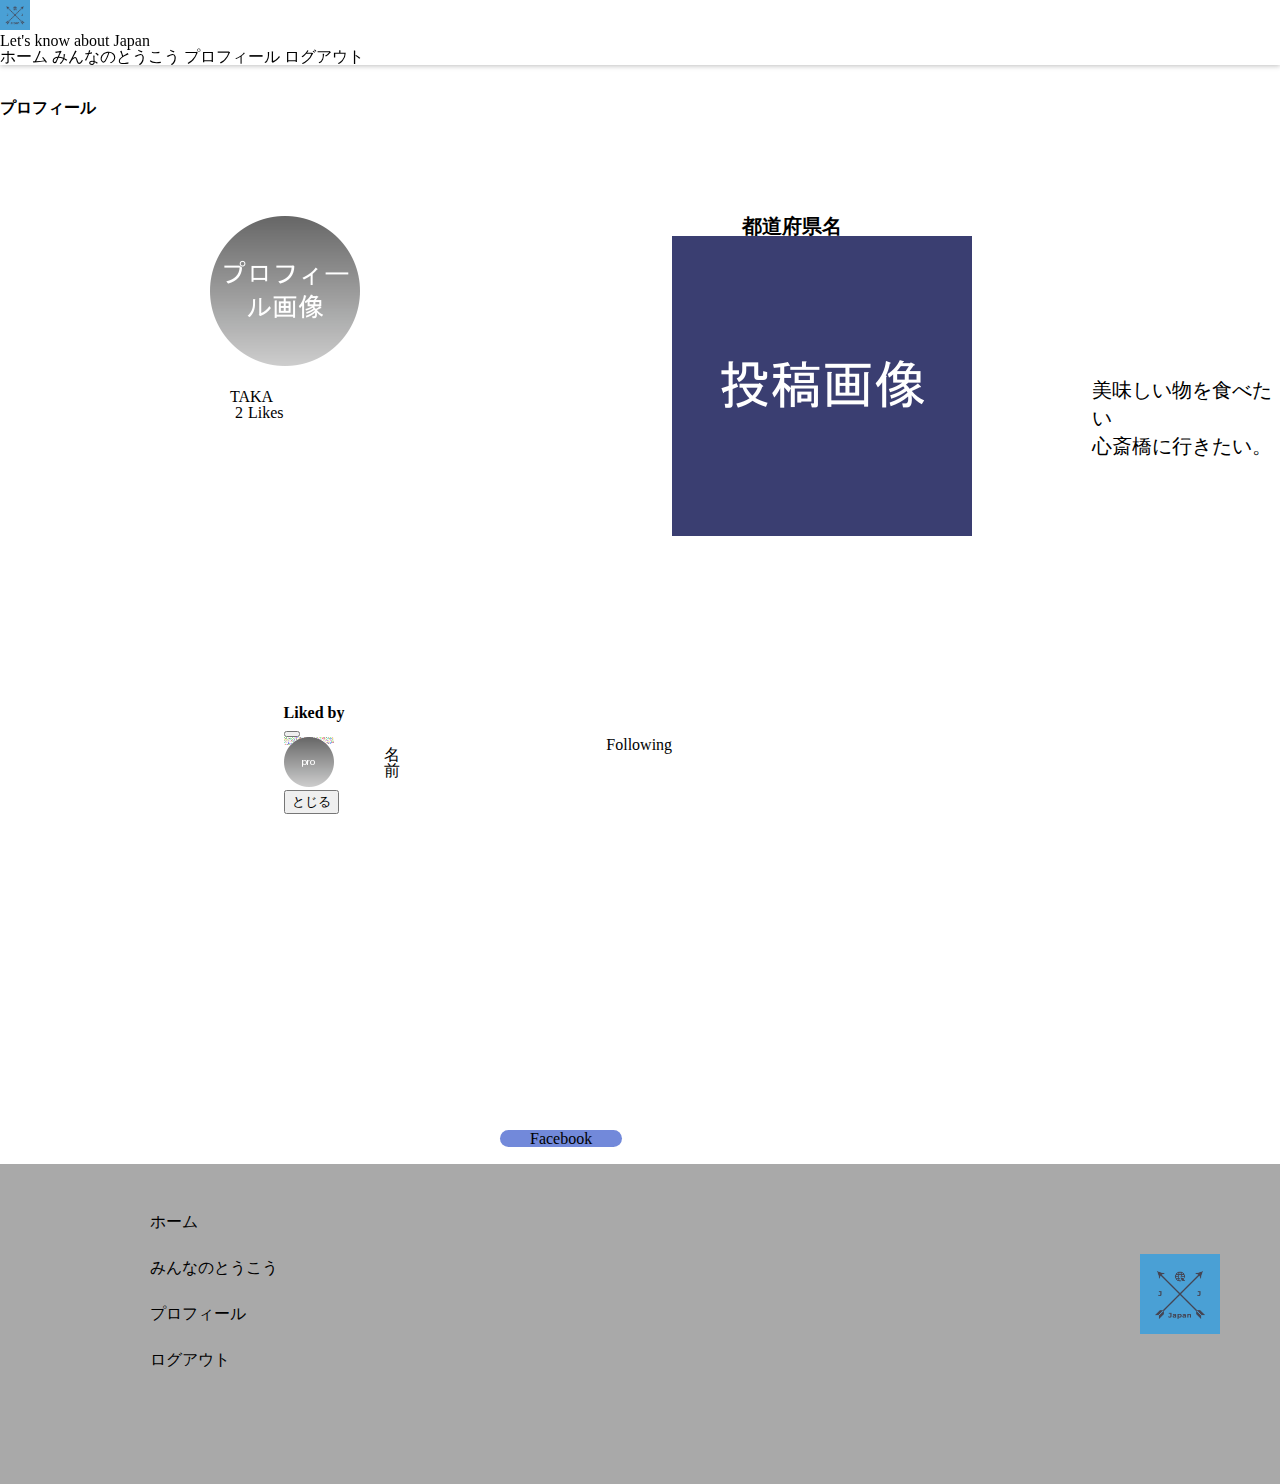
<file: favorite.html>
<!DOCTYPE html>
<html lang="ja">
<head>
  <meta charset="UTF-8">
  <meta http-equiv="X-UA-Compatible" content="IE=edge">
  <meta name="viewport" content="width=device-width, initial-scale=1.0">

  <link rel="stylesheet" href="favorite.css">
  <link href="https://cdn.jsdelivr.net/npm/bootstrap@5.0.0-beta1/dist/css/bootstrap.min.css" rel="stylesheet" integrity="sha384-giJF6kkoqNQ00vy+HMDP7azOuL0xtbfIcaT9wjKHr8RbDVddVHyTfAAsrekwKmP1" crossorigin="anonymous">

  <title>Document</title>

</head>
<body>
  <header class="d-flex flex-column flex-md-row align-items-center p-3 px-md-4 mb-3 bg-white border-bottom shadow-sm" id="header1">
    <img src="logo.png" alt="">
    <p class="h5 my-0 me-md-auto fw-normal">Let's know about Japan</p>

    <div class="jumbotron"> 
    <nav class="my-2 my-md-0 me-md-3">
      <a class="p-2 text-dark" href="#">ホーム</a>
      <a class="p-2 text-dark" href="#">みんなのとうこう</a>
      <a class="p-2 text-dark" href="#">プロフィール</a>
      <a class="p-2 text-dark" href="#">ログアウト</a>
    </nav>
  </div>
  </header>


  <section id="section1">
    <h1 class="text-center" id="section1h1">プロフィール</h1>

     <div class="container d-flex align-items-center" id="profile1">

        <div id="profile-left">
          <img src="profile.png" alt="プロフィール画像">
           <ul id="section1ul1">
             <li id="section1li1">TAKA</li>
           </ul>
          <ul id="section1ul2">
            <li>2</li>
            <li><a type="button" data-bs-toggle="modal" data-bs-target="#staticBackdrop" href="">Likes</a></li>

<!-- Modal -->
<div class="modal fade" id="staticBackdrop" data-bs-backdrop="static" data-bs-keyboard="false" tabindex="-1" aria-labelledby="staticBackdropLabel" aria-hidden="true">
  <div class="modal-dialog">
    <div class="modal-content">
      <div class="modal-header">
        <h5 class="modal-title" id="staticBackdropLabel">Liked by</h5>
        <button type="button" class="btn-close" data-bs-dismiss="modal" aria-label="Close"></button>
      </div>
       <div class="modal-body">

        <div id="profile-right">

          <div id="following"> 
             <ul>
               <li id="followingli1"><img src="profilepicture.png" alt="プロフィール画像"></li>
               <li id="followingli2"><p>名前</p></li>
             </ul>
          </div>

          <div id="followers">
             <a class="btn btn-primary" href="">Following</a>
          </div>

      </div>

      </div>
      <div class="modal-footer">
        <button type="button" class="btn btn-secondary" data-bs-dismiss="modal">とじる</button>
      </div>
    </div>
  </div>
</div>
</ul>
</div>

    
        <div id="profile-right">

            <div id="profile-right-right">
              <ul id="profile-right-rightul1">
                <li id="profile-right-rightli1">都道府県名</li>
              </ul>
              <img src="post.png" alt="">
            </div>

            <div id="profile-right-left">
              <p>美味しい物を食べたい<br>
                心斎橋に行きたい。</p>
            </div>

        </div>
     </div>
  </section>

  <div class="container">
    <a class="btn btn-primary" href="" id="a3">Facebook</a>
  </div>


  <footer>
    <div id="footer-left">
      <ul id="footerul">
       <li><a href="">ホーム</a></li>
       <li><a href="">みんなのとうこう</a></li>
       <li><a href="">プロフィール</a></li>
       <li><a href="">ログアウト</a></li>
      </ul>
    </div>
  
    <div id="footer-right">
       <img src="logo.png" alt="">
    </div>
  </footer>

  <script src="https://cdn.jsdelivr.net/npm/bootstrap@5.0.0-beta1/dist/js/bootstrap.bundle.min.js" integrity="sha384-ygbV9kiqUc6oa4msXn9868pTtWMgiQaeYH7/t7LECLbyPA2x65Kgf80OJFdroafW" crossorigin="anonymous"></script>
</body>
</html>
</file>
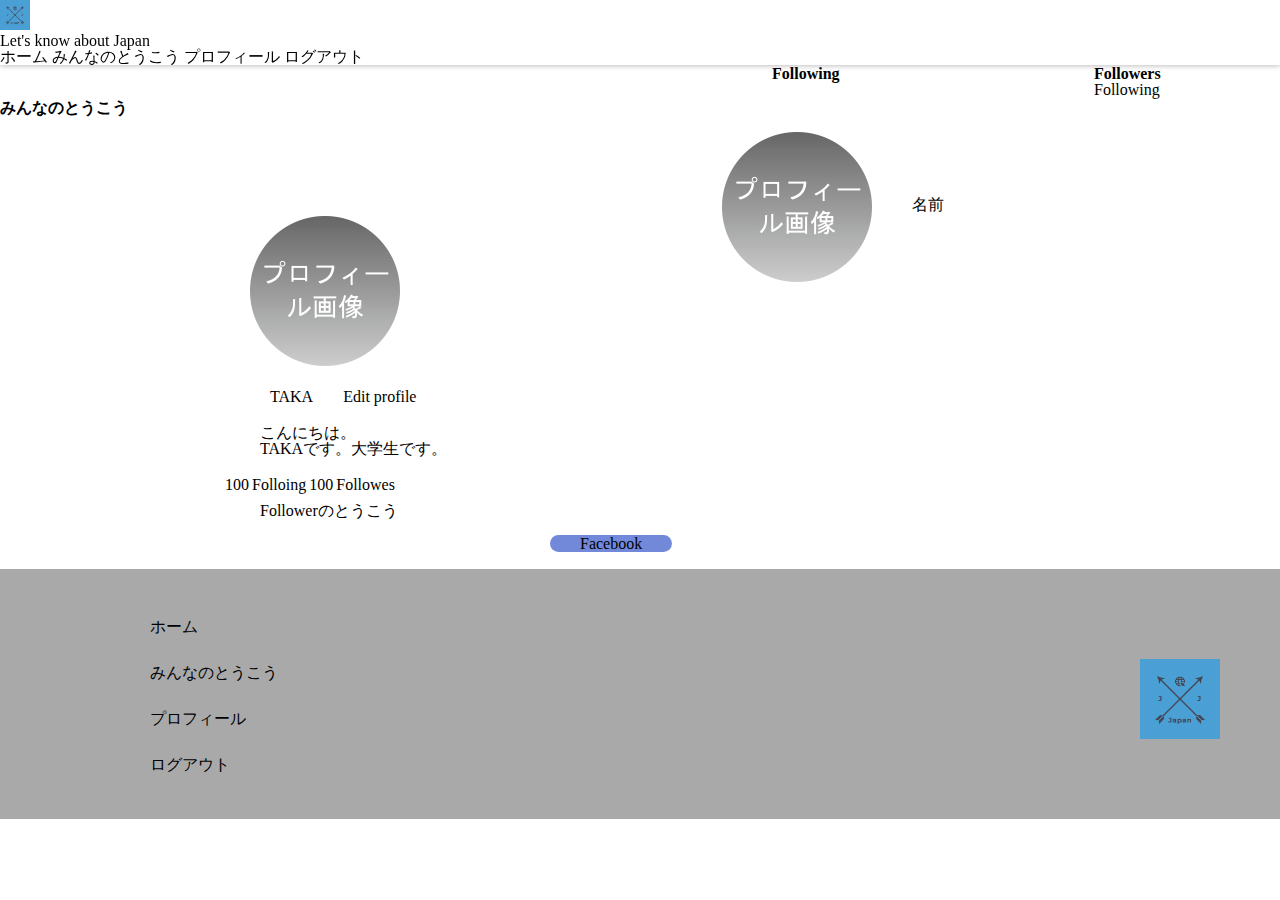
<file: follow.html>
<!DOCTYPE html>
<html lang="ja">
<head>
  <meta charset="UTF-8">
  <meta http-equiv="X-UA-Compatible" content="IE=edge">
  <meta name="viewport" content="width=device-width, initial-scale=1.0">

  <link rel="stylesheet" href="follow.css">
  <link href="https://cdn.jsdelivr.net/npm/bootstrap@5.0.0-beta1/dist/css/bootstrap.min.css" rel="stylesheet" integrity="sha384-giJF6kkoqNQ00vy+HMDP7azOuL0xtbfIcaT9wjKHr8RbDVddVHyTfAAsrekwKmP1" crossorigin="anonymous">

  <title>Document</title>
</head>


<body>
  <header class="d-flex flex-column flex-md-row align-items-center p-3 px-md-4 mb-3 bg-white border-bottom shadow-sm" id="header1">
    <img src="logo.png" alt="">
    <p class="h5 my-0 me-md-auto fw-normal">Let's know about Japan</p>

    <div class="jumbotron"> 
    <nav class="my-2 my-md-0 me-md-3">
      <a class="p-2 text-dark" href="#">ホーム</a>
      <a class="p-2 text-dark" href="#">みんなのとうこう</a>
      <a class="p-2 text-dark" href="#">プロフィール</a>
      <a class="p-2 text-dark" href="#">ログアウト</a>
    </nav>
  </div>
  </header>

 <section id="section1">
    <h1 class="text-center">みんなのとうこう</h1>

    <div class="container d-flex align-items-center" id="profile1">

      <div id="profile-left">
        <img src="profile.png" alt="プロフィール画像">
         <ul id="section1ul1">
           <li>TAKA</li>
           <li><a href="">Edit profile</a></li>
         </ul>
        <p id="section1p1">こんにちは。<br>TAKAです。大学生です。</p> 
        <ul id="section1ul2">
          <li>100</li>
          <li><a href="">Folloing</a></li>
          <li>100</li>
          <li><a href="">Followes</a></li>
        </ul>
        <a href="" id="section1a1">Followerのとうこう</a>
      </div>

      <div id="profile-right">

          <div id="following">
             <h4>Following</h4>
             <ul>
               <li id="followingli1"><img src="profile.png" alt="プロフィール画像"></li>
               <li id="followingli2"><p>名前</p></li>
             </ul>
          </div>

          <div id="followers">
             <h4>Followers</h4>
             <a class="btn btn-primary" href="">Following</a>
          </div>
       
      </div>
    </div> 
 </section>

 <div class="container">
  <a class="btn btn-primary" href="" id="a3">Facebook</a>
</div>


<footer>
  <div id="footer-left">
    <ul id="footerul">
     <li><a href="">ホーム</a></li>
     <li><a href="">みんなのとうこう</a></li>
     <li><a href="">プロフィール</a></li>
     <li><a href="">ログアウト</a></li>
    </ul>
  </div>

  <div id="footer-right">
     <img src="logo.png" alt="">
  </div>
</footer>



  <script src="https://cdn.jsdelivr.net/npm/bootstrap@5.0.0-beta1/dist/js/bootstrap.bundle.min.js" integrity="sha384-ygbV9kiqUc6oa4msXn9868pTtWMgiQaeYH7/t7LECLbyPA2x65Kgf80OJFdroafW" crossorigin="anonymous"></script>
</body>
</html>
</file>
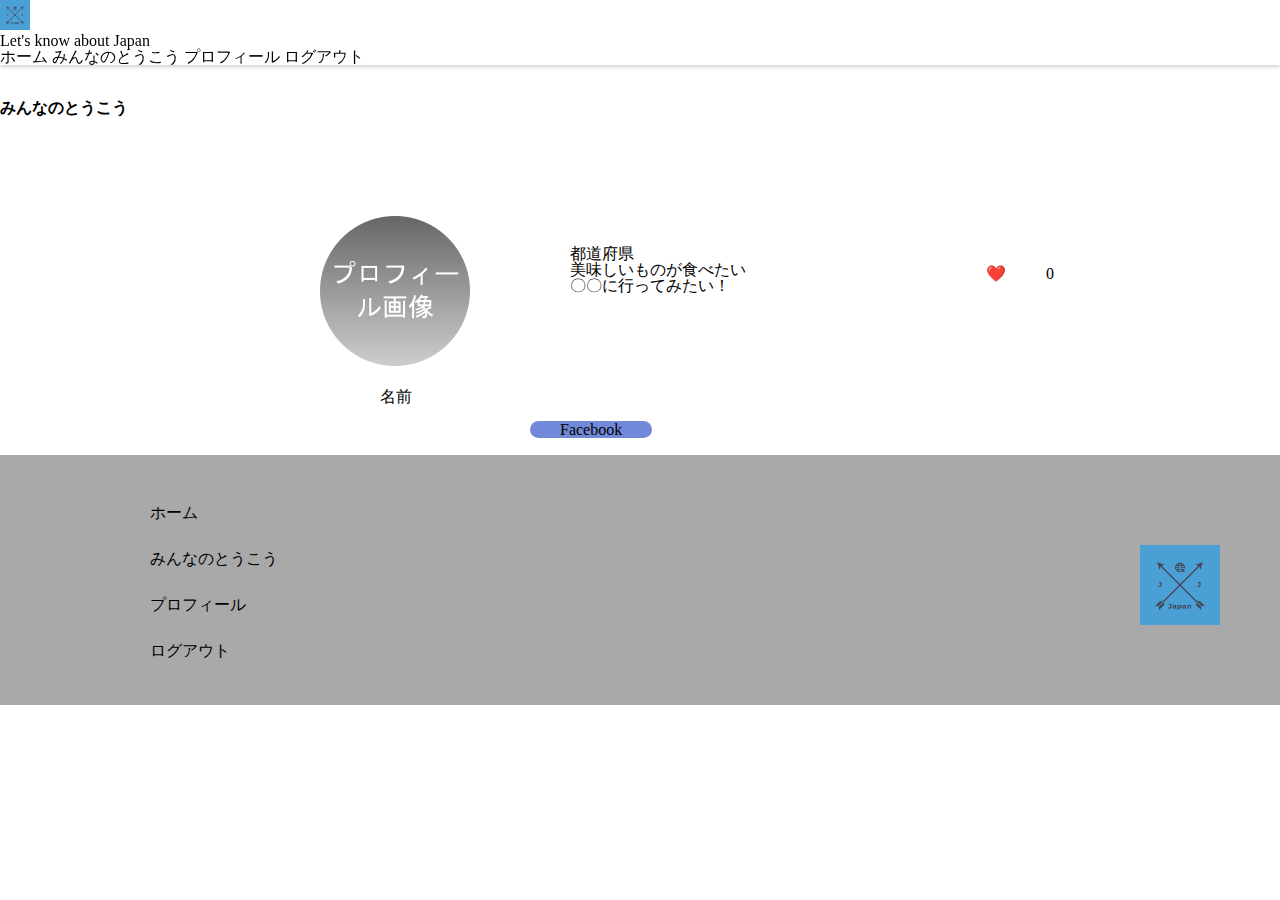
<file: post.html>
<!DOCTYPE html>
<html lang="ja">
<head>
  <meta charset="UTF-8">
  <meta http-equiv="X-UA-Compatible" content="IE=edge">
  <meta name="viewport" content="width=device-width, initial-scale=1.0">

  <link rel="stylesheet" href="post.css">
  <link href="https://cdn.jsdelivr.net/npm/bootstrap@5.0.0-beta1/dist/css/bootstrap.min.css" rel="stylesheet" integrity="sha384-giJF6kkoqNQ00vy+HMDP7azOuL0xtbfIcaT9wjKHr8RbDVddVHyTfAAsrekwKmP1" crossorigin="anonymous">

  <title>Document</title>
</head>
<body>
  <header class="d-flex flex-column flex-md-row align-items-center p-3 px-md-4 mb-3 bg-white border-bottom shadow-sm" id="header1">
    <img src="logo.png" alt="">
    <p class="h5 my-0 me-md-auto fw-normal">Let's know about Japan</p>

    <div class="jumbotron"> 
    <nav class="my-2 my-md-0 me-md-3">
      <a class="p-2 text-dark" href="#">ホーム</a>
      <a class="p-2 text-dark" href="#">みんなのとうこう</a>
      <a class="p-2 text-dark" href="#">プロフィール</a>
      <a class="p-2 text-dark" href="#">ログアウト</a>
    </nav>
  </div>
  </header>

<div id="section1" class="container">
   <h1 class="text-center">みんなのとうこう</h1>

   <div id="section1-flex">

     <div id="section1-left">

       <div id="section1-left-left">
        <img src="profile.png" alt="プロフィール画像">
        <p>名前</p>
       </div>

       <div id="section1-left-right">
         <p>都道府県</p>
         <p>美味しいものが食べたい<br>〇〇に行ってみたい！</p>
       </div>
        
     </div>

     <div id="section1-right">
       <ul>
         <li>❤️</li>
         <li>0</li>
       </ul>
     </div>
   </div>
</div>



<div class="container">
  <a class="btn btn-primary" href="" id="a3">Facebook</a>
</div>

<footer>
  <div id="footer-left">
    <ul id="footerul">
     <li><a href="">ホーム</a></li>
     <li><a href="">みんなのとうこう</a></li>
     <li><a href="">プロフィール</a></li>
     <li><a href="">ログアウト</a></li>
    </ul>
  </div>

  <div id="footer-right">
     <img src="logo.png" alt="">
  </div>

</footer>




  <script src="https://cdn.jsdelivr.net/npm/bootstrap@5.0.0-beta1/dist/js/bootstrap.bundle.min.js" integrity="sha384-ygbV9kiqUc6oa4msXn9868pTtWMgiQaeYH7/t7LECLbyPA2x65Kgf80OJFdroafW" crossorigin="anonymous"></script>
</body>
</html>
</file>
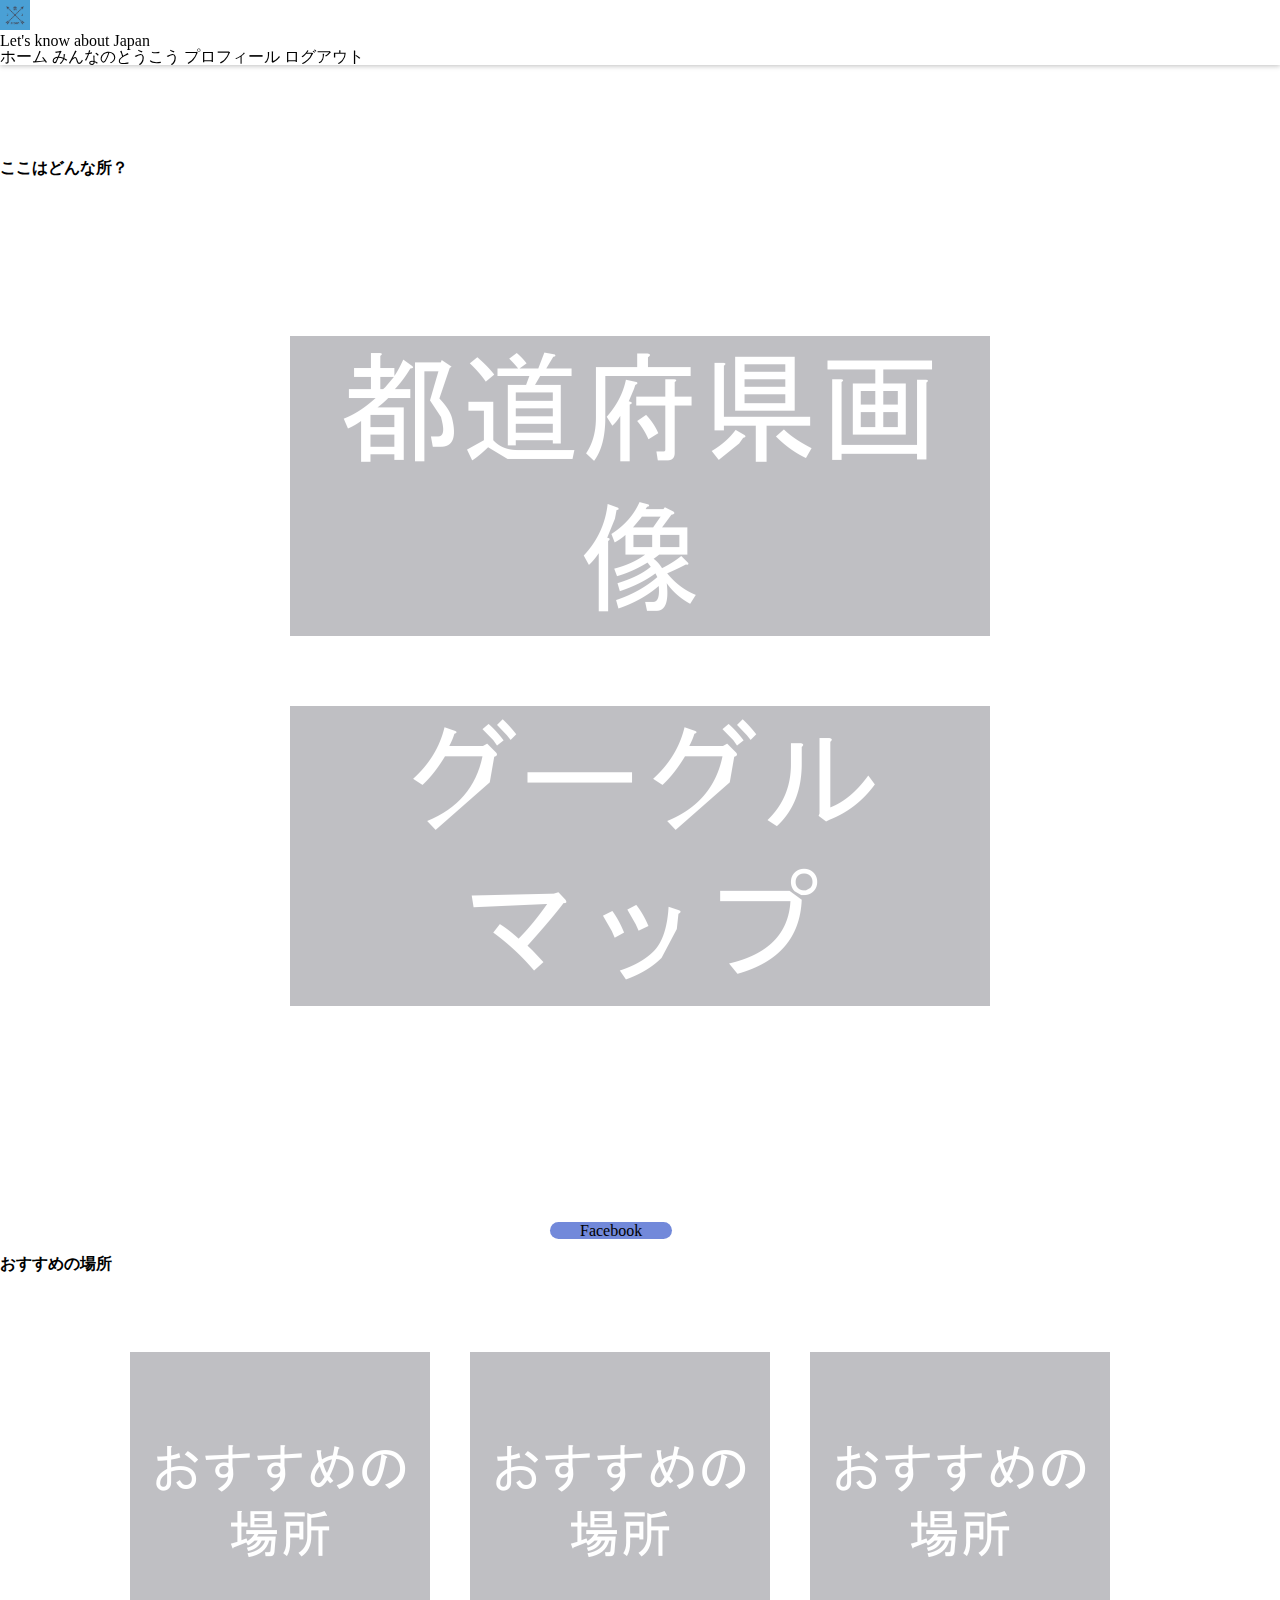
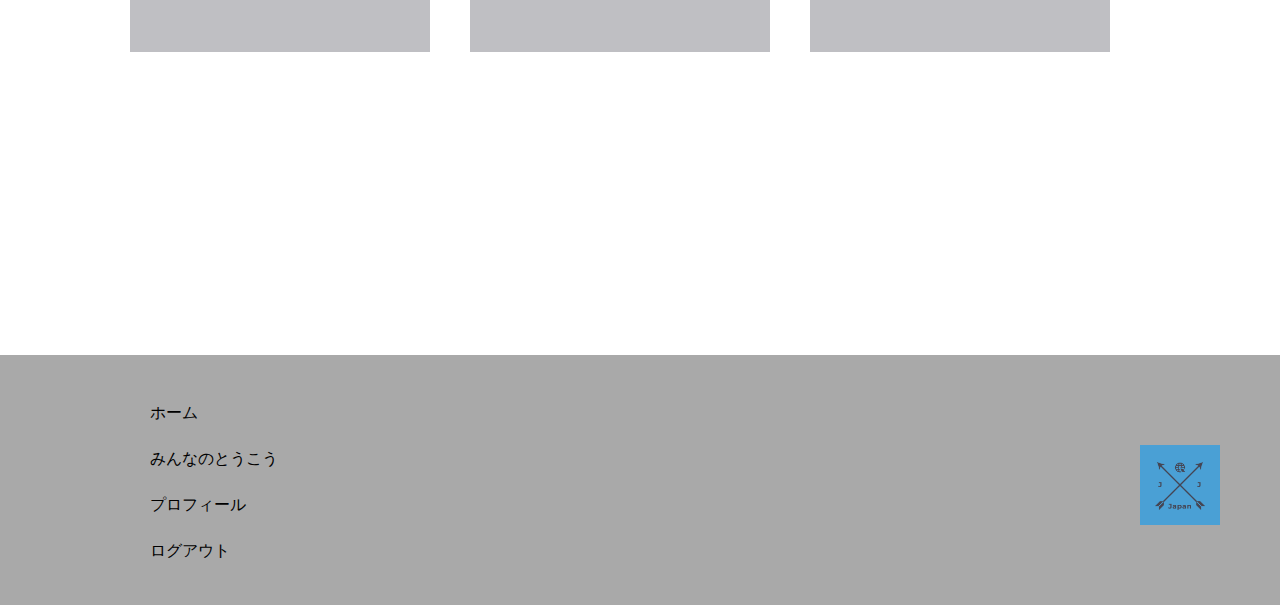
<file: prefecture.html>
<!DOCTYPE html>
<html lang="ja">
<head>
  <meta charset="UTF-8">
  <meta http-equiv="X-UA-Compatible" content="IE=edge">
  <meta name="viewport" content="width=device-width, initial-scale=1.0">

  <link rel="stylesheet" href="prefecture.css">
  <link href="https://cdn.jsdelivr.net/npm/bootstrap@5.0.0-beta1/dist/css/bootstrap.min.css" rel="stylesheet" integrity="sha384-giJF6kkoqNQ00vy+HMDP7azOuL0xtbfIcaT9wjKHr8RbDVddVHyTfAAsrekwKmP1" crossorigin="anonymous">
  <title>Document</title>

</head>
<body>

  <!-- ヘッダー -->
  <header class="d-flex flex-column flex-md-row align-items-center p-3 px-md-4 mb-3 bg-white border-bottom shadow-sm" id="header1">
    <img src="logo.png" alt="">
    <p class="h5 my-0 me-md-auto fw-normal">Let's know about Japan</p>

    <div class="jumbotron"> 
    <nav class="my-2 my-md-0 me-md-3">
      <a class="p-2 text-dark" href="#">ホーム</a>
      <a class="p-2 text-dark" href="#">みんなのとうこう</a>
      <a class="p-2 text-dark" href="#">プロフィール</a>
      <a class="p-2 text-dark" href="#">ログアウト</a>
    </nav>
  </div>
  </header>

<div class="container text-center" id="first">
  <h1>ここはどんな所？</h1>
</div>

<div class="container mx-auto" style="width: 700px;" id="second">
  <img src="prefecture.png" alt="都道府県">
  <img src="googlemap.png" alt="Googleマップ">
</div>


<div class="container">
  <a class="btn btn-primary" href="" id="a3">Facebook</a>
</div>

<div class="container" id="four">
  <h3 class="text-center" id="fourh3">おすすめの場所</h3>

  <ul id="fourul">
    <li><img src="place.png" alt="おすすめの場所"></li>
    <li><img src="place.png" alt="おすすめの場所"></li>
    <li><img src="place.png" alt="おすすめの場所"></li>
  </ul>
</div>



  <footer>
    <div id="footer-left">
      <ul id="footerul">
       <li><a href="">ホーム</a></li>
       <li><a href="">みんなのとうこう</a></li>
       <li><a href="">プロフィール</a></li>
       <li><a href="">ログアウト</a></li>
      </ul>
    </div>
  
    <div id="footer-right">
       <img src="logo.png" alt="">
    </div>
  </footer>

  

  <script src="https://cdn.jsdelivr.net/npm/bootstrap@5.0.0-beta1/dist/js/bootstrap.bundle.min.js" integrity="sha384-ygbV9kiqUc6oa4msXn9868pTtWMgiQaeYH7/t7LECLbyPA2x65Kgf80OJFdroafW" crossorigin="anonymous"></script>
</body>
</html>
</file>
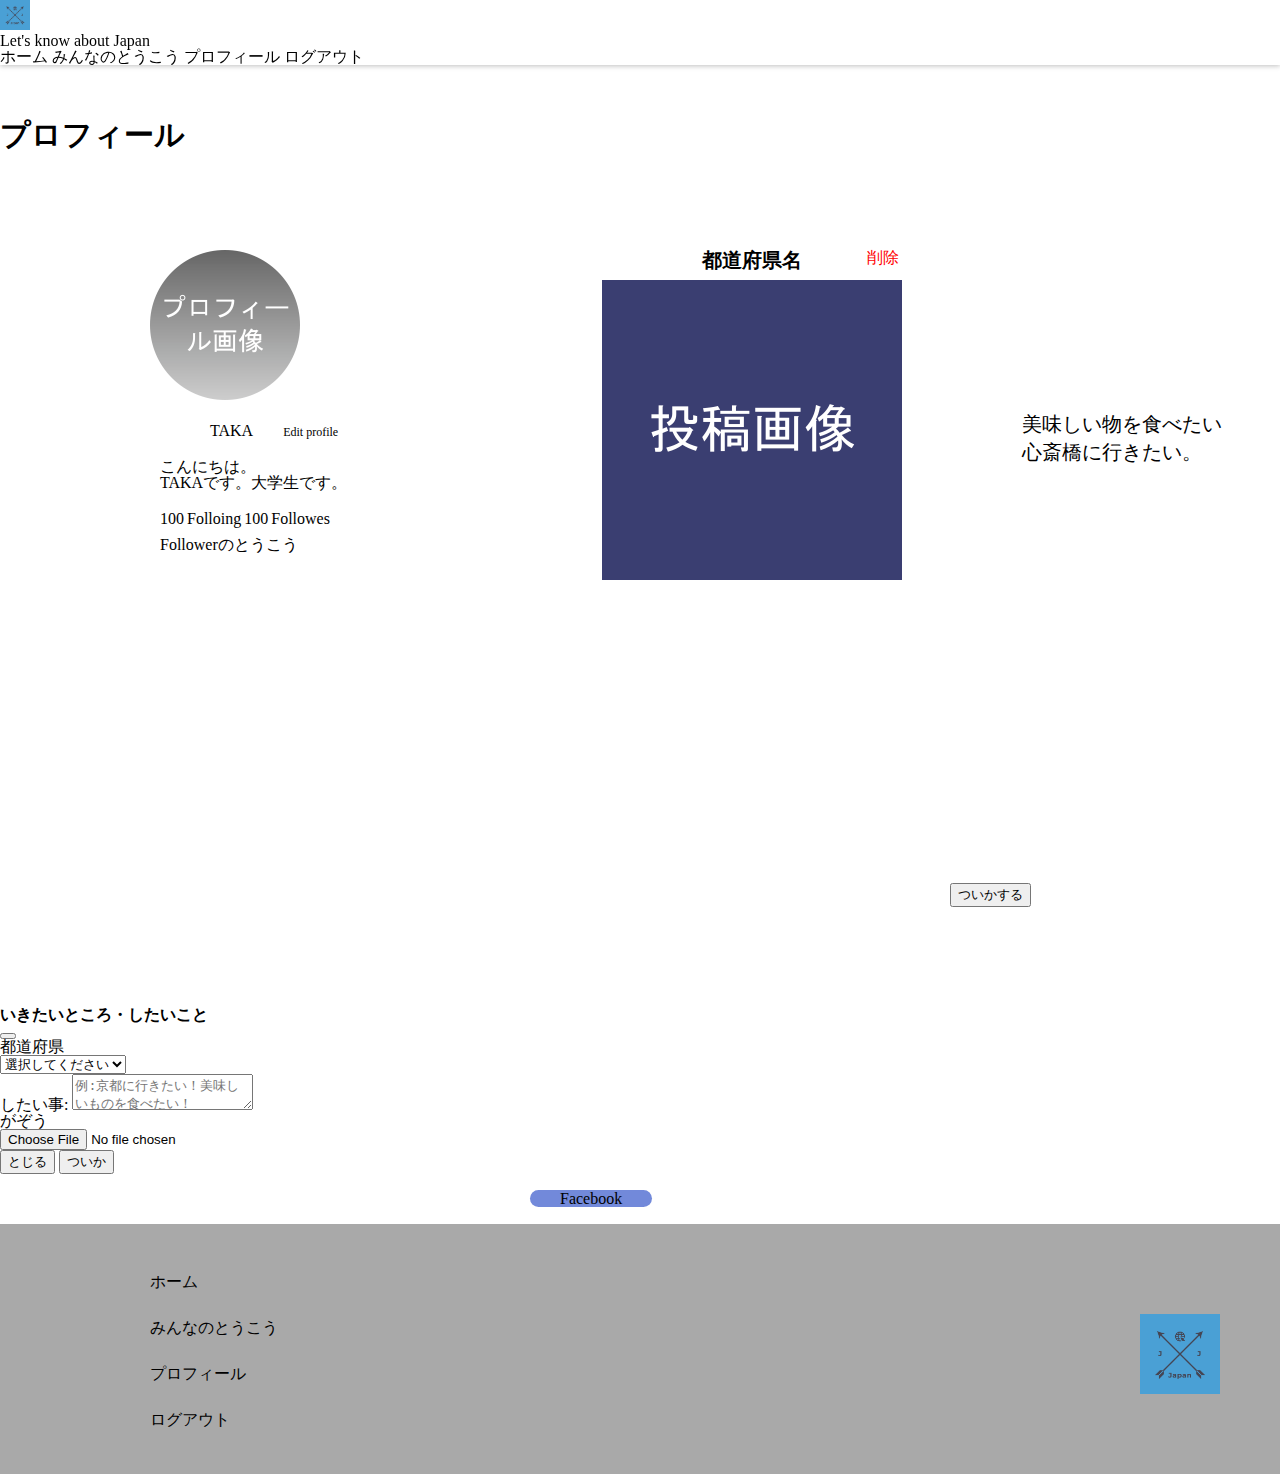
<file: profile.html>
<!DOCTYPE html>
<html lang="ja">
<head>
  <meta charset="UTF-8">
  <meta http-equiv="X-UA-Compatible" content="IE=edge">
  <meta name="viewport" content="width=device-width, initial-scale=1.0">
  <link href="https://cdn.jsdelivr.net/npm/bootstrap@5.0.0-beta1/dist/css/bootstrap.min.css" rel="stylesheet" integrity="sha384-giJF6kkoqNQ00vy+HMDP7azOuL0xtbfIcaT9wjKHr8RbDVddVHyTfAAsrekwKmP1" crossorigin="anonymous">
  <link rel="stylesheet" href="profile.css">
  <title>Document</title>
</head>


<body>
  <header class="d-flex flex-column flex-md-row align-items-center p-3 px-md-4 mb-3 bg-white border-bottom shadow-sm" id="header1">
    <img src="logo.png" alt="">
    <p class="h5 my-0 me-md-auto fw-normal">Let's know about Japan</p>

    <div class="jumbotron"> 
    <nav class="my-2 my-md-0 me-md-3">
      <a class="p-2 text-dark" href="#">ホーム</a>
      <a class="p-2 text-dark" href="#">みんなのとうこう</a>
      <a class="p-2 text-dark" href="#">プロフィール</a>
      <a class="p-2 text-dark" href="#">ログアウト</a>
    </nav>
  </div>
  </header>

  <section id="section1">
    <h1 class="text-center" id="section1h1">プロフィール</h1>

     <div class="container d-flex align-items-center" id="profile1">

        <div id="profile-left">
          <img src="profile.png" alt="プロフィール画像">
           <ul id="section1ul1">
             <li>TAKA</li>
             <li><a href="" style="font-size: 12px;">Edit profile</a></li>
           </ul>
          <p id="section1p1">こんにちは。<br>TAKAです。大学生です。</p> 
          <ul id="section1ul2">
            <li>100</li>
            <li><a href="">Folloing</a></li>
            <li>100</li>
            <li><a href="">Followes</a></li>
          </ul>
          <a href="" id="section1a1">Followerのとうこう</a>
        </div>

        <div id="profile-right">
          
            <div id="profile-right-right">
              <ul id="profile-right-rightul1">
                <li id="profile-right-rightli1">都道府県名</li>
                <li><a href="">削除</a></li>
              </ul>
              <img src="post.png" alt="">
            </div>

            <div id="profile-right-left">
              <p>美味しい物を食べたい<br>
                心斎橋に行きたい。</p>
              </div>
          </div>
        </div>
     </div>
  </section>


  <button id="btn3" type="button" class="btn btn-primary" data-bs-toggle="modal" data-bs-target="#exampleModal" data-bs-whatever="@getbootstrap">ついかする</button>

<div class="modal fade" id="exampleModal" tabindex="-1" aria-labelledby="exampleModalLabel" aria-hidden="true">
  <div class="modal-dialog">
    <div class="modal-content">
      <div class="modal-header">
        <h5 class="modal-title" id="exampleModalLabel">いきたいところ・したいこと</h5>
        <button type="button" class="btn-close" data-bs-dismiss="modal" aria-label="Close"></button>
      </div>
      <div class="modal-body">
        <form>
          <form enctype="multipart/form-data" action="/areas" accept-charset="UTF-8" data-remote="true" method="post"><input type="hidden" name="authenticity_token" value="w1N3p1TrssWZRYiW+iVSZm2nFS/r/9xccMCM5ZFYrbpFhuyvptkOlrdHaHh/YxogTqWG0ra4K/zgO8FULd61kw==" />
            <div class="validate-area"></div>
            <div class="form-group">
              <label for="area_country">都道府県</label><br/>
              <select class="custom-select" name="area[country_id]" id="area_country_id"><option value="">選択してください</option>
     
      <option value="377">北海道</option>
      <option value="960">青森</option>
      <option value="373">岩手</option>
      <option value="212">宮城</option>
      <option value="976">秋田</option>
      <option value="382">山形</option>
      <option value="962">福島</option>
      <option value="856">茨城</option>
      <option value="371">栃木</option>
      <option value="370">群馬</option>
      <option value="218">埼玉</option>
      <option value="423">千葉</option>
      <option value="231">東京</option>
      <option value="40">神奈川</option>
      <option value="352">新潟</option>
      <option value="250">富山</option>
      <option value="266">石川</option>
      <option value="961">福井</option>
      <option value="9007">山梨</option>
      <option value="86">長野</option>
      <option value="236">岐阜</option>
      <option value="389">静岡</option>
      <option value="850">愛知</option>
      <option value="27">三重</option>
      <option value="211">滋賀</option>
      <option value="886">京都</option>
      <option value="1">大阪</option>
      <option value="670">兵庫</option>
      <option value="9212">奈良</option>
      <option value="240">和歌山</option>
      <option value="82">鳥取</option>
      <option value="852">島根</option>
      <option value="236">岡山</option>
      <option value="389">広島</option>
      <option value="850">山口</option>
      <option value="27">徳島</option>
      <option value="211">香川</option>
      <option value="886">愛媛</option>
      <option value="1">高知</option>
      <option value="670">福岡</option>
      <option value="9212">佐賀</option>
      <option value="240">長崎</option>
      <option value="82">熊本</option>
      <option value="27">大分</option>
      <option value="211">宮崎</option>
      <option value="886">鹿児島</option>
      <option value="1">沖縄</option></select>
            </div>
          <!-- <div class="mb-3">
            <label for="recipient-name" class="col-form-label">場所:</label>
            <input type="text" class="form-control" id="recipient-name" placeholder="京都の清水寺">
          </div> -->
          <div class="mb-3">
            <label for="message-text" class="col-form-label">したい事:</label>
            <textarea class="form-control" id="message-text" placeholder="例:京都に行きたい！美味しいものを食べたい！"></textarea>
          </div>
          <div class="field">
            <label for="area_image">がぞう</label><br/>
            <input class="form-control-file" type="file" name="area[image]" id="area_image" />
          </div>
        </form>
      </div>
      <div class="modal-footer">
        <button type="button" class="btn btn-secondary" data-bs-dismiss="modal">とじる</button>
        <button type="button" class="btn btn-primary">ついか</button>
      </div>
    </div>
  </div>
</div>

<div class="container">
  <a class="btn btn-primary" href="" id="a3">Facebook</a>
</div>

<footer>
  <div id="footer-left">
    <ul id="footerul">
     <li><a href="">ホーム</a></li>
     <li><a href="">みんなのとうこう</a></li>
     <li><a href="">プロフィール</a></li>
     <li><a href="">ログアウト</a></li>
    </ul>
  </div>

  <div id="footer-right">
     <img src="logo.png" alt="">
  </div>

</footer>


  <script src="https://cdn.jsdelivr.net/npm/bootstrap@5.0.0-beta1/dist/js/bootstrap.bundle.min.js" integrity="sha384-ygbV9kiqUc6oa4msXn9868pTtWMgiQaeYH7/t7LECLbyPA2x65Kgf80OJFdroafW" crossorigin="anonymous"></script>
</body>
</html>
</file>
<file: favorite.css>
/*
html5doctor.com Reset Stylesheet
v1.6.1
Last Updated: 2010-09-17
Author: Richard Clark - http://richclarkdesign.com
Twitter: @rich_clark
*/

html, body, div, span, object, iframe,
h1, h2, h3, h4, h5, h6, p, blockquote, pre,
abbr, address, cite, code,
del, dfn, em, img, ins, kbd, q, samp,
small, strong, sub, sup, var,
b, i,
dl, dt, dd, ol, ul, li,
fieldset, form, label, legend,
table, caption, tbody, tfoot, thead, tr, th, td,
article, aside, canvas, details, figcaption, figure,
footer, header, hgroup, menu, nav, section, summary,
time, mark, audio, video {
    margin:0;
    padding:0;
    border:0;
    outline:0;
    font-size:100%;
    vertical-align:baseline;
    background:transparent;
}

body {
    line-height:1;
}

article,aside,details,figcaption,figure,
footer,header,hgroup,menu,nav,section {
    display:block;
}

nav ul {
    list-style:none;
}

blockquote, q {
    quotes:none;
}

blockquote:before, blockquote:after,
q:before, q:after {
    content:'';
    content:none;
}

a {
    margin:0;
    padding:0;
    font-size:100%;
    vertical-align:baseline;
    background:transparent;
    text-decoration: none;
    color: #000;
}

/* change colours to suit your needs */
ins {
    background-color:#ff9;
    color:#000;
    text-decoration:none;
}

/* change colours to suit your needs */
mark {
    background-color:#ff9;
    color:#000;
    font-style:italic;
    font-weight:bold;
}

del {
    text-decoration: line-through;
}

abbr[title], dfn[title] {
    border-bottom:1px dotted;
    cursor:help;
}

table {
    border-collapse:collapse;
    border-spacing:0;
}

/* change border colour to suit your needs */
hr {
    display:block;
    height:1px;
    border:0;  
    border-top:1px solid #cccccc;
    margin:1em 0;
    padding:0;
}

input, select {
    vertical-align:middle;
}


li {
  list-style: none;
}

a {
  color: #000; 
  text-decoration: none; 
}


header img {
  height: 30px;
  width: 30px;
  margin-right: 5px;
}

#header1 {
  position: fixed;
  top: 0;
  left: 0;
    width: 100%;
    padding: 0;
    z-index: 10000;
    -webkit-box-shadow: 0 1px 5px rgba(0, 0, 0, 0.25);
    -moz-box-shadow: 0 1px 5px rgba(0, 0, 0, 0.25);
    box-shadow: 0 1px 5px rgba(0, 0, 0, 0.25);
    transition: all 0.2s ease-in-out;
    height: auto;  
}



#section1 {
  margin-top: 100px;
  margin-bottom: 300px;
}

#profile1 {
  display: flex;
  justify-content: space-between;
  padding-top: 100px;
  padding-left: 150px;
}


#profile-left {
  margin-left: 60px;
}

#profile-left #section1ul1 #section1li1 {
  margin-top: 20px;
  margin-left: 20px;
}

#section1ul2 {
  display: flex;
  margin-left: 20px;
}

#section1ul2 > li{ 
 margin-left: 5px;
}

#a3 {
  margin-bottom: 200px;
  padding: 0px 30px;
  height: 50px;
  width: 200px;
  line-height: 50px;
  background-color: rgb(114 137 218);
  border-radius: 25px;
  text-decoration: none;
  text-align: center;
  margin-left: 500px;
}

#profile-right {
  display: flex;
}

#profile-right-right {
    margin-right: 120px;
}


#profile-right-rightul1 li {
  padding-left: 70px;
}

#profile-right-rightli1 {
    font-size: 20px;
    font-weight: bold;
}

#profile-right-left {
    padding-top: 160px;
}

#profile-right-left p {
    font-size: 20px;
    line-height: 28px;
}


footer {
  display: flex;
  justify-content: space-between;
  height: 320px;
  background-color: darkgray;
}

#footer-left {
  margin-left: 150px;
}

#footerul {
  margin-top: 50px;
}

#footerul li {
    margin-bottom: 30px;
}

#footer li a {
    color: black;
    opacity: 1;
}

#footer-right {
    margin-top: 90px;
    margin-right: 60px;
}

#footer-right img {
    width: 80px;
    height: 80px;
}



#staticBackdrop {
  margin-top: 300px;
}

#profile-right {
  display: flex;
}

#following ul{
  display: flex;
}

#followingli1 {
  margin-right: 50px;
}

#followers {
  margin-left: 200px;
}

#followingli2 {
  margin-top: 10px;
}
</file>
<file: follow.css>
/*
html5doctor.com Reset Stylesheet
v1.6.1
Last Updated: 2010-09-17
Author: Richard Clark - http://richclarkdesign.com
Twitter: @rich_clark
*/

html, body, div, span, object, iframe,
h1, h2, h3, h4, h5, h6, p, blockquote, pre,
abbr, address, cite, code,
del, dfn, em, img, ins, kbd, q, samp,
small, strong, sub, sup, var,
b, i,
dl, dt, dd, ol, ul, li,
fieldset, form, label, legend,
table, caption, tbody, tfoot, thead, tr, th, td,
article, aside, canvas, details, figcaption, figure,
footer, header, hgroup, menu, nav, section, summary,
time, mark, audio, video {
    margin:0;
    padding:0;
    border:0;
    outline:0;
    font-size:100%;
    vertical-align:baseline;
    background:transparent;
}

body {
    line-height:1;
}

article,aside,details,figcaption,figure,
footer,header,hgroup,menu,nav,section {
    display:block;
}

nav ul {
    list-style:none;
}

blockquote, q {
    quotes:none;
}

blockquote:before, blockquote:after,
q:before, q:after {
    content:'';
    content:none;
}

a {
    margin:0;
    padding:0;
    font-size:100%;
    vertical-align:baseline;
    background:transparent;
}

/* change colours to suit your needs */
ins {
    background-color:#ff9;
    color:#000;
    text-decoration:none;
}

/* change colours to suit your needs */
mark {
    background-color:#ff9;
    color:#000;
    font-style:italic;
    font-weight:bold;
}

del {
    text-decoration: line-through;
}

abbr[title], dfn[title] {
    border-bottom:1px dotted;
    cursor:help;
}

table {
    border-collapse:collapse;
    border-spacing:0;
}

/* change border colour to suit your needs */
hr {
    display:block;
    height:1px;
    border:0;  
    border-top:1px solid #cccccc;
    margin:1em 0;
    padding:0;
}

input, select {
    vertical-align:middle;
}

li {
  list-style: none;
}

ul {
    text-decoration: none;
}

a {
  color: #000; 
  text-decoration: none; 
}


#header1 {
  position: fixed;
  top: 0;
  left: 0;
    width: 100%;
    padding: 0;
    z-index: 10000;
    -webkit-box-shadow: 0 1px 5px rgba(0, 0, 0, 0.25);
    -moz-box-shadow: 0 1px 5px rgba(0, 0, 0, 0.25);
    box-shadow: 0 1px 5px rgba(0, 0, 0, 0.25);
    transition: all 0.2s ease-in-out;
    height: auto;  
}

header img {
    height: 30px;
    width: 30px;
    margin-right: 5px;
  }

  #section1 {
    margin-top: 100px;
  }

  #section1h1 {
    margin-top: 120px;
    font-size: 30px;
    font-weight: bold;
}

#profile1 {
    display: flex;
    justify-content: space-between;
    padding-top: 100px;
    padding-left: 150px;
}

#profile-left {
    width: 40%;
    margin-left: 100px;
    
}

#section1ul1 {
    display: flex;
    margin-left: 20px;
    margin-top: 20px;
}

#section1ul1 li {
    margin-right: 30px;
}

#section1p1 {
    margin-top: 20px;
    margin-left: 10px;
}

#section1ul2 {
    display: flex;
    margin-left: -25px;
    margin-top: 20px;
    margin-bottom: 10px;
}

#section1ul2 li {
    margin-right: 3px;
}

#section1a1 {
    margin-left: 10px;
}

#profile-right {
    width: 60%;
}


#profile-right {
  display: flex;
  margin-left: 100px;
  margin-top: -150px;
}

#following h4 {
  margin-left: 50px;
}

#following ul {
  display: flex;
  margin-top: 50px;
}

#followingli1 {
  margin-right: 40px;
}

#followingli2 {
  margin-top: 65px;
}

#following {
  margin-right: 150px;
}

#followers a{
  margin-top: 100px;
}


#a3 {
  padding: 0 30px;
  margin-left: 550px;
  margin-bottom: 300px;
  margin-top: 300px;
  height: 50px;
  width: 200px;
  line-height: 50px;
  background-color: rgb(114 137 218);
  border-radius: 25px;
  text-decoration: none;
  text-align: center;
}

footer {
  display: flex;
  justify-content: space-between;
  height: 250px;
  background-color: darkgray;
}

#footer-left {
  margin-left: 150px;
}

#footerul {
  margin-top: 50px;
}

#footerul li {
    margin-bottom: 30px;
}

#footer li a {
    color: black;
    opacity: 1;
}

#footer-right {
    margin-top: 90px;
    margin-right: 60px;
}

#footer-right img {
    width: 80px;
    height: 80px;
}
</file>
<file: post.css>
/*
html5doctor.com Reset Stylesheet
v1.6.1
Last Updated: 2010-09-17
Author: Richard Clark - http://richclarkdesign.com
Twitter: @rich_clark
*/

html, body, div, span, object, iframe,
h1, h2, h3, h4, h5, h6, p, blockquote, pre,
abbr, address, cite, code,
del, dfn, em, img, ins, kbd, q, samp,
small, strong, sub, sup, var,
b, i,
dl, dt, dd, ol, ul, li,
fieldset, form, label, legend,
table, caption, tbody, tfoot, thead, tr, th, td,
article, aside, canvas, details, figcaption, figure,
footer, header, hgroup, menu, nav, section, summary,
time, mark, audio, video {
    margin:0;
    padding:0;
    border:0;
    outline:0;
    font-size:100%;
    vertical-align:baseline;
    background:transparent;
}

body {
    line-height:1;
}

article,aside,details,figcaption,figure,
footer,header,hgroup,menu,nav,section {
    display:block;
}

nav ul {
    list-style:none;
}

blockquote, q {
    quotes:none;
}

blockquote:before, blockquote:after,
q:before, q:after {
    content:'';
    content:none;
}

a {
    margin:0;
    padding:0;
    font-size:100%;
    vertical-align:baseline;
    background:transparent;
}

/* change colours to suit your needs */
ins {
    background-color:#ff9;
    color:#000;
    text-decoration:none;
}

/* change colours to suit your needs */
mark {
    background-color:#ff9;
    color:#000;
    font-style:italic;
    font-weight:bold;
}

del {
    text-decoration: line-through;
}

abbr[title], dfn[title] {
    border-bottom:1px dotted;
    cursor:help;
}

table {
    border-collapse:collapse;
    border-spacing:0;
}

/* change border colour to suit your needs */
hr {
    display:block;
    height:1px;
    border:0;  
    border-top:1px solid #cccccc;
    margin:1em 0;
    padding:0;
}

input, select {
    vertical-align:middle;
}


header img {
  height: 30px;
  width: 30px;
  margin-right: 5px;
}

#header1 {
  position: fixed;
  top: 0;
  left: 0;
    width: 100%;
    padding: 0;
    z-index: 10000;
    -webkit-box-shadow: 0 1px 5px rgba(0, 0, 0, 0.25);
    -moz-box-shadow: 0 1px 5px rgba(0, 0, 0, 0.25);
    box-shadow: 0 1px 5px rgba(0, 0, 0, 0.25);
    transition: all 0.2s ease-in-out;
    height: auto;  
}

li {
  list-style: none;
}

a {
  text-decoration: none;
  color: #000;
}

#section1 {
  margin-top: 100px;
}

#section1-flex {
  display: flex;
}

#section1-left {
  display: flex;
  margin-left: 320px;
  margin-top: 100px;
}

#section1-left-left {
  margin-right: 100px;
}

#section1-left-left p {
  margin-left: 60px;
  margin-top: 20px;
}

#section1-left-right {
  margin-top: 30px;
}

#section1-right {
  margin-left: 200px;
  margin-top: 150px;
}

#section1-right ul {
  display: flex;

}

#section1-right ul li {
  margin-left: 40px;
}


#a3 {
  padding: 0 30px;
  margin-top: 300px;
  margin-left: 530px;
  text-align: center;
  height: 50px;
  width: 200px;
  line-height: 50px;
  background-color: rgb(114 137 218);
  border-radius: 25px;
  text-decoration: none;
  text-align: center;
  margin-bottom: 300px;
}

footer {
  display: flex;
  justify-content: space-between;
  height: 250px;
  background-color: darkgray;
}

#footer-left {
  margin-left: 150px;
}

#footerul {
  margin-top: 50px;
}

#footerul li {
    margin-bottom: 30px;
}

#footer li a {
    color: black;
    opacity: 1;
}

#footer-right {
    margin-top: 90px;
    margin-right: 60px;
}

#footer-right img {
    width: 80px;
    height: 80px;
}
</file>
<file: prefecture.css>
/*
html5doctor.com Reset Stylesheet
v1.6.1
Last Updated: 2010-09-17
Author: Richard Clark - http://richclarkdesign.com
Twitter: @rich_clark
*/

html, body, div, span, object, iframe,
h1, h2, h3, h4, h5, h6, p, blockquote, pre,
abbr, address, cite, code,
del, dfn, em, img, ins, kbd, q, samp,
small, strong, sub, sup, var,
b, i,
dl, dt, dd, ol, ul, li,
fieldset, form, label, legend,
table, caption, tbody, tfoot, thead, tr, th, td,
article, aside, canvas, details, figcaption, figure,
footer, header, hgroup, menu, nav, section, summary,
time, mark, audio, video {
    margin:0;
    padding:0;
    border:0;
    outline:0;
    font-size:100%;
    vertical-align:baseline;
    background:transparent;
}

body {
    line-height:1;
}

article,aside,details,figcaption,figure,
footer,header,hgroup,menu,nav,section {
    display:block;
}

nav ul {
    list-style:none;
}

blockquote, q {
    quotes:none;
}

blockquote:before, blockquote:after,
q:before, q:after {
    content:'';
    content:none;
}

a {
    margin:0;
    padding:0;
    font-size:100%;
    vertical-align:baseline;
    background:transparent;
}

/* change colours to suit your needs */
ins {
    background-color:#ff9;
    color:#000;
    text-decoration:none;
}

/* change colours to suit your needs */
mark {
    background-color:#ff9;
    color:#000;
    font-style:italic;
    font-weight:bold;
}

del {
    text-decoration: line-through;
}

abbr[title], dfn[title] {
    border-bottom:1px dotted;
    cursor:help;
}

table {
    border-collapse:collapse;
    border-spacing:0;
}

/* change border colour to suit your needs */
hr {
    display:block;
    height:1px;
    border:0;  
    border-top:1px solid #cccccc;
    margin:1em 0;
    padding:0;
}

input, select {
    vertical-align:middle;
}

li {
  list-style: none;
}

a {
  text-decoration: none;
  color: black;
}


header img {
  height: 30px;
  width: 30px;
  margin-right: 5px;
}

#header1 {
  position: fixed;
  top: 0;
  left: 0;
    width: 100%;
    padding: 0;
    z-index: 10000;
    -webkit-box-shadow: 0 1px 5px rgba(0, 0, 0, 0.25);
    -moz-box-shadow: 0 1px 5px rgba(0, 0, 0, 0.25);
    box-shadow: 0 1px 5px rgba(0, 0, 0, 0.25);
    transition: all 0.2s ease-in-out;
    height: auto;  
}

#first {
  margin-top: 160px;
  margin-bottom: 160px;
}

#second {
  margin: auto;
  margin-bottom: 200px;
 
}

#second img{
  display: block;
  margin-top: 70px;
}


#a3 {
  margin-left: 550px;
  margin-bottom: 150px;
  padding: 0px 30px;
  height: 50px;
  width: 200px;
  line-height: 50px;
  background-color: rgb(114 137 218);
  border-radius: 25px;
  text-decoration: none;
  text-align: center;
}

#fourul {
  display: flex;
  margin-left: 90px;
  margin-bottom: 300px;
}

#fourh3 {
  margin-bottom: 80px;
}

#fourul li {
  margin-left: 40px;
}



footer {
  display: flex;
  justify-content: space-between;
  height: 250px;
  background-color: darkgray;
}

#footer-left {
  margin-left: 150px;
}

#footerul {
  margin-top: 50px;
}

#footerul li {
    margin-bottom: 30px;
}

#footer li a {
    color: black;
    opacity: 1;
}

#footer-right {
    margin-top: 90px;
    margin-right: 60px;
}

#footer-right img {
    width: 80px;
    height: 80px;
}
</file>
<file: profile.css>
/*
html5doctor.com Reset Stylesheet
v1.6.1
Last Updated: 2010-09-17
Author: Richard Clark - http://richclarkdesign.com
Twitter: @rich_clark
*/

html, body, div, span, object, iframe,
h1, h2, h3, h4, h5, h6, p, blockquote, pre,
abbr, address, cite, code,
del, dfn, em, img, ins, kbd, q, samp,
small, strong, sub, sup, var,
b, i,
dl, dt, dd, ol, ul, li,
fieldset, form, label, legend,
table, caption, tbody, tfoot, thead, tr, th, td,
article, aside, canvas, details, figcaption, figure,
footer, header, hgroup, menu, nav, section, summary,
time, mark, audio, video {
    margin:0;
    padding:0;
    border:0;
    outline:0;
    font-size:100%;
    vertical-align:baseline;
    background:transparent;
}

body {
    line-height:1;
}

article,aside,details,figcaption,figure,
footer,header,hgroup,menu,nav,section {
    display:block;
}

nav ul {
    list-style:none;
}

blockquote, q {
    quotes:none;
}

blockquote:before, blockquote:after,
q:before, q:after {
    content:'';
    content:none;
}

a {
    margin:0;
    padding:0;
    font-size:100%;
    vertical-align:baseline;
    background:transparent;
}

/* change colours to suit your needs */
ins {
    background-color:#ff9;
    color:#000;
    text-decoration:none;
}

/* change colours to suit your needs */
mark {
    background-color:#ff9;
    color:#000;
    font-style:italic;
    font-weight:bold;
}

del {
    text-decoration: line-through;
}

abbr[title], dfn[title] {
    border-bottom:1px dotted;
    cursor:help;
}

table {
    border-collapse:collapse;
    border-spacing:0;
}

/* change border colour to suit your needs */
hr {
    display:block;
    height:1px;
    border:0;  
    border-top:1px solid #cccccc;
    margin:1em 0;
    padding:0;
}

input, select {
    vertical-align:middle;
}

li {
  list-style: none;
}

ul {
    text-decoration: none;
}

a {
  color: #000; 
  text-decoration: none; 
}


#header1 {
  position: fixed;
  top: 0;
  left: 0;
    width: 100%;
    padding: 0;
    z-index: 10000;
    -webkit-box-shadow: 0 1px 5px rgba(0, 0, 0, 0.25);
    -moz-box-shadow: 0 1px 5px rgba(0, 0, 0, 0.25);
    box-shadow: 0 1px 5px rgba(0, 0, 0, 0.25);
    transition: all 0.2s ease-in-out;
    height: auto;  
}

header img {
    height: 30px;
    width: 30px;
    margin-right: 5px;
  }

  /* プロフィール左 */
#section1 {
    margin-top: 80px;
}  

#section1h1 {
    margin-top: 120px;
    font-size: 30px;
    font-weight: bold;
}

#profile1 {
    display: flex;
    justify-content: space-between;
    padding-top: 100px;
    padding-left: 150px;
}

#profile-left {
    width: 40%;
    
}

#section1ul1 {
    display: flex;
    margin-left: 60px;
    margin-top: 20px;
}

#section1ul1 li {
    margin-right: 30px;
}

#section1p1 {
    margin-top: 20px;
    margin-left: 10px;
}

#section1ul2 {
    display: flex;
    margin-left: 10px;
    margin-top: 20px;
    margin-bottom: 10px;
}

#section1ul2 li {
    margin-right: 3px;
}

#section1a1 {
    margin-left: 10px;
}

#profile-right {
    width: 60%;
}


/* プロフィール右 */
#profile-right {
  display: flex;
}

#profile-right-right {
    margin-right: 120px;
}

#profile-right-rightul1 {
    display: flex;
    margin-left: 100px;
    margin-bottom: 10px;
}

#profile-right-rightul1 li {
}

#profile-right-rightul1 a {
    margin-left: 65px;
    color: red;
}

#profile-right-rightul1 a:hover {
   opacity: 0.3;
   text-decoration: black;
}

#profile-right-rightli1 {
    font-size: 20px;
    font-weight: bold;
}

#profile-right-left {
    padding-top: 160px;
}

#profile-right-left p {
    font-size: 20px;
    line-height: 28px;
}

#profile-right-lefta1 {
    
}

#a3 {
    text-align: center;
    padding: 0 30px;
    margin-top: 300px;
    margin-left: 530px;
    text-align: center;
    height: 50px;
    width: 200px;
    line-height: 50px;
    background-color: rgb(114 137 218);
    border-radius: 25px;
    text-decoration: none;
    text-align: center;
    margin-bottom: 300px;
}


footer {
  display: flex;
  justify-content: space-between;
  height: 250px;
  background-color: darkgray;
}

#footer-left {
  margin-left: 150px;
}

#footerul {
  margin-top: 50px;
}

#footerul li {
    margin-bottom: 30px;
}

#footer li a {
    color: black;
    opacity: 1;
}

#footer-right {
    margin-top: 90px;
    margin-right: 60px;
}

#footer-right img {
    width: 80px;
    height: 80px;
}


#exampleModal {
    margin-top: 100px;
}

#btn3 {
    margin-top: 300px;
    margin-left: 950px;
}
</file>
